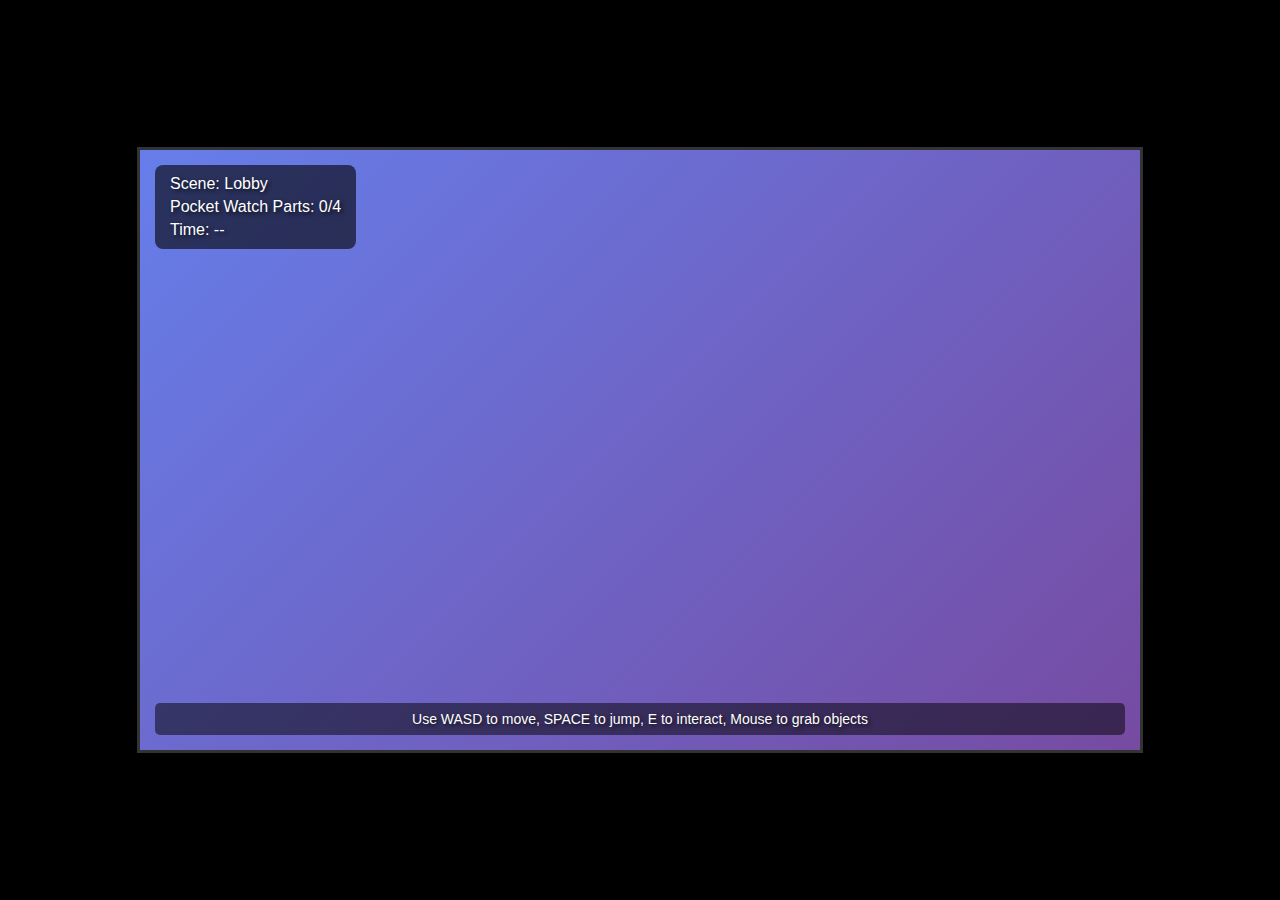
<file: index.html>
<!DOCTYPE html>
<html lang="en">

<head>
    <meta charset="UTF-8">
    <meta name="viewport" content="width=device-width, initial-scale=1.0">
    <title>Milo: The Time Traveler</title>
    <link rel="stylesheet" href="style.css">
    <link href="https://fonts.googleapis.com/css2?family=Cinzel:wght@700&display=swap" rel="stylesheet">
</head>

<body>
    <div id="gameContainer">
        <canvas id="gameCanvas" width="1000" height="600"></canvas>
        <!-- <button id="replayBtn" onclick="playSequence()" style="position:absolute; top:10px; right:10px; z-index:1000; padding:5px 10px;">Replay Sequence</button> -->
        <div id="ui">
            <div>Scene: <span id="currentScene">Lobby</span></div>
            <div>Pocket Watch Parts: <span id="watchParts">0/4</span></div>
            <div>Time: <span id="timer">--</span></div>
        </div>
        <div id="instructions">
            Use WASD to move, SPACE to jump, E to interact, Mouse to grab objects
        </div>
        <div id="storyText" class="story-text hidden">
            <h2 id="storyTitle">Welcome to Milo's Adventure!</h2>
            <p id="storyContent">Milo, a curious cat, discovers a mysterious pocket watch in the garage...</p>
            <button id="continueBtn" onclick="continueStory()">Continue</button>
        </div>
    </div>

    <!-- Main Menu -->
    <div id="mainMenu"
        style="position: fixed; inset: 0; background: linear-gradient(#222, #444); color: white; display: flex; flex-direction: column; justify-content: center; align-items: center; z-index: 9999;">
        <h1 style="font-size: 40px; margin-bottom: 20px;">Milo: The Time Traveler</h1>
        <button onclick="startGame()" style="padding: 10px 20px; font-size: 18px; margin: 10px;">Mulai</button>
        <button onclick="showInstructions()"
            style="padding: 10px 20px; font-size: 18px; margin: 10px;">Petunjuk</button>
    </div>

    <!-- Instructions Modal -->
    <div id="instructionsModal" class="hidden" style="
    position: fixed; inset: 0;
    background: rgba(0,0,0,0.8);
    display: flex; justify-content: center; align-items: center;
    z-index: 10000;">
    <div class="modal-content" style="
        background: #222; color: white;
        padding: 30px; border-radius: 10px;
        text-align: left; max-width: 400px;">
        <h2>📜 Petunjuk Permainan</h2>
        <ul>
        <li>WASD: Bergerak</li>
        <li>SPACE: Melompat</li>
        <li>E: Interaksi</li>
        <li>Mouse: Menggerakkan benda</li>
        </ul>
        <button onclick="closeInstructions()" style="
        padding: 8px 16px; margin-top: 15px;
        background: #4CAF50; border: none; color: white; border-radius: 4px; cursor: pointer;">
        Tutup
        </button>
    </div>
    </div>


    <!-- Pause Menu -->
    <div id="pauseMenu"
        style="position: fixed; inset: 0; background: rgba(0,0,0,0.7); display: none; flex-direction: column; justify-content: center; align-items: center; z-index: 9998;">
        <h2 style="color: white; margin-bottom: 20px;">⏸ Game Dijeda</h2>
        <button onclick="resumeGame()" style="padding: 10px 20px; font-size: 18px; margin: 10px;">Lanjutkan</button>
        <button onclick="location.reload()" style="padding: 10px 20px; font-size: 18px; margin: 10px;">Keluar ke
            Menu</button>
    </div>

    <!-- Fade Overlay -->
    <div id="fadeOverlay"
        style="position: fixed; inset: 0; background: black; opacity: 0; pointer-events: none; z-index: 9997; transition: opacity 1s;">
    </div>

    <!-- Audio -->
    <!-- <audio id="collectSound" src="515736__limati__retro-coin-06.wav" preload="auto"></audio> -->
    <audio id="music-lobby" src="music/lobby.mp3" loop></audio>
    <audio id="music-level1" src="music/machu.mp3" loop></audio>
    <audio id="music-level2" src="music/egypt.mp3" loop></audio>
    <audio id="music-level3" src="music/amazon.mp3" loop></audio>
    <audio id="music-level4" src="music/china.mp3" loop></audio>
    <audio id="music-ending" src="music/victory.mp3" loop></audio>

    <!-- Scripts -->
    <script src="gameLoop.js"></script>
    <script src="game.js"></script>
    <script src="lobby.js"></script>
    <script src="level1.js"></script>
    <script src="level2.js"></script>
    <script src="level3.js"></script>
    <script src="level4.js"></script>
    <script src="ending.js"></script>
</body>

</html>
</file>
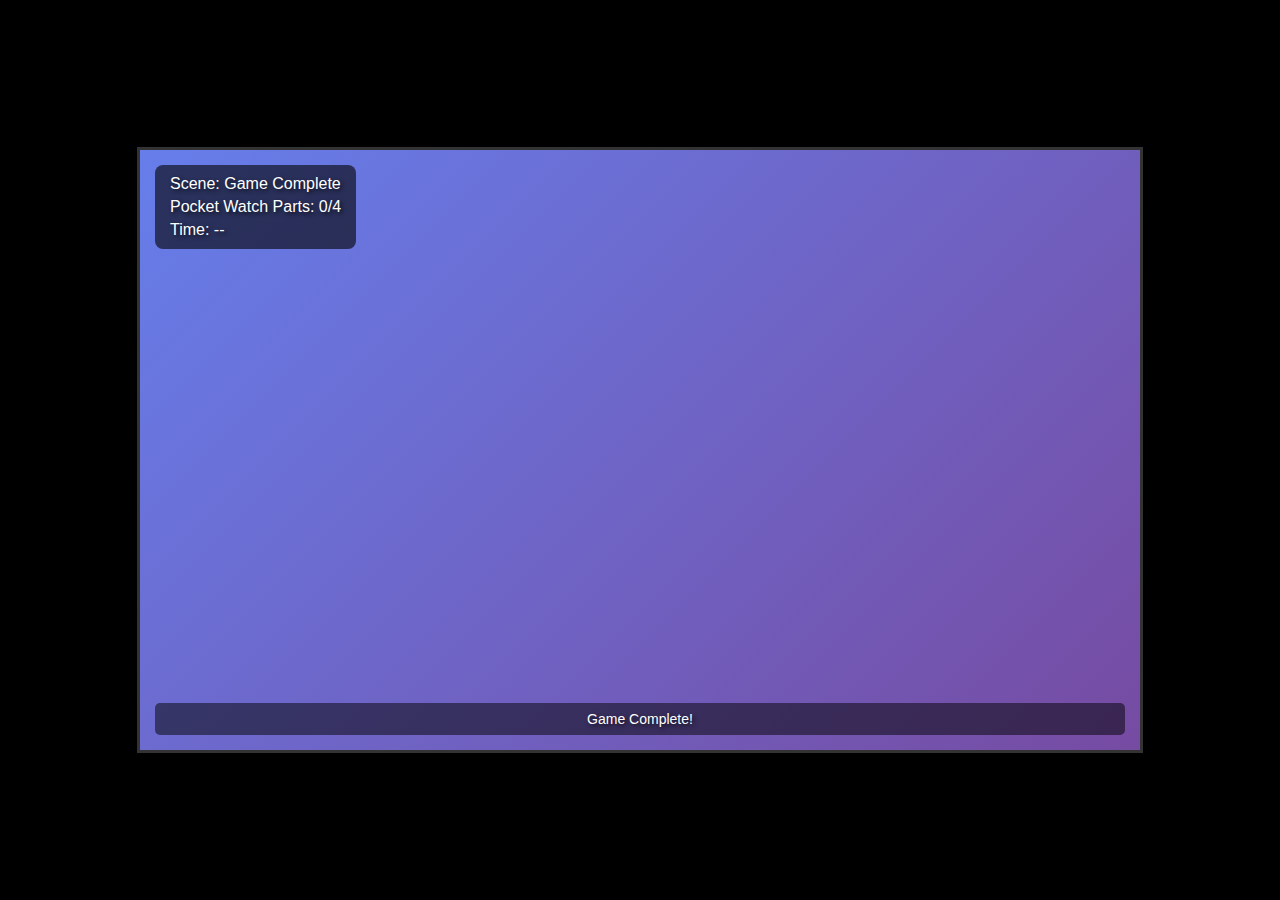
<file: ending.html>
<!DOCTYPE html>
<html lang="en">

<head>
    <meta charset="UTF-8">
    <meta name="viewport" content="width=device-width, initial-scale=1.0">
    <title>Milo: The Time Traveler - Ending</title>
    <link rel="stylesheet" href="style.css" />
</head>

<body>
    <div id="gameContainer">
        <canvas id="gameCanvas" width="1000" height="600"></canvas>
        <div id="ui">
            <div>Scene: <span id="currentScene">Game Complete</span></div>
            <div>Pocket Watch Parts: <span id="watchParts">0/4</span></div>
            <div>Time: <span id="timer">--</span></div>
        </div>
        <div id="instructions">
            Game Complete!
        </div>
        <div id="storyText" class="story-text hidden">
            <h2 id="storyTitle"></h2>
            <p id="storyContent"></p>
            <button id="continueBtn" onclick="continueStory()">Continue</button>
        </div>
        <div id="settings" class="hidden">
            <h2>Settings</h2>
            <p>Volume: <span id="volumeLevel">50</span>%</p>
            <button onclick="adjustVolume(10)">Increase Volume</button>
            <button onclick="adjustVolume(-10)">Decrease Volume</button>
            <button onclick="toggleSettings()">Close</button>
        </div>
        <button id="settingsBtn" onclick="toggleSettings()">Settings</button>
    </div>

    <script src="game.js" defer></script>
    <script>
        function waitForGameJs() {
            if (typeof initGameState === 'function') {
                startGame();
            } else {
                console.log("Waiting for game.js to load...");
                setTimeout(waitForGameJs, 100);
            }
        }

        function startGame() {
            const canvas = document.getElementById('gameCanvas');
            const ctx = canvas.getContext('2d');

            initGameState();
            gameState.currentScene = 'ending';
            gameState.gameCompleted = true;
            gameState.selectedObjectIndex = -1;

            function drawEnding() {
                const gradient = ctx.createRadialGradient(500, 300, 0, 500, 300, 400);
                gradient.addColorStop(0, '#FFD700');
                gradient.addColorStop(1, '#FFA500');
                ctx.fillStyle = gradient;
                ctx.fillRect(0, 0, 1000, 600);

                ctx.fillStyle = '#FFD700';
                ctx.beginPath();
                ctx.arc(500, 300, 60, 0, Math.PI * 2);
                ctx.fill();
                ctx.strokeStyle = '#DAA520';
                ctx.lineWidth = 8;
                ctx.stroke();

                ctx.strokeStyle = '#8B4513';
                ctx.lineWidth = 4;
                ctx.beginPath();
                ctx.moveTo(500, 300);
                ctx.lineTo(500, 250);
                ctx.stroke();
                ctx.beginPath();
                ctx.moveTo(500, 300);
                ctx.lineTo(530, 280);
                ctx.stroke();

                for (let i = 0; i < 20; i++) {
                    ctx.fillStyle = `hsl(${Date.now() / 10 + i * 18}, 100%, 80%)`;
                    ctx.beginPath();
                    const angle = (Date.now() / 1000 + i) % (Math.PI * 2);
                    const radius = 100 + Math.sin(Date.now() / 500 + i) * 30;
                    const x = 500 + Math.cos(angle) * radius;
                    const y = 300 + Math.sin(angle) * radius;
                    ctx.arc(x, y, 3, 0, Math.PI * 2);
                    ctx.fill();
                }

                ctx.fillStyle = '#8B4513';
                ctx.font = 'bold 36px Arial';
                ctx.textAlign = 'center';
                ctx.fillText('ADVENTURE COMPLETE!', 500, 150);
                ctx.font = '18px Arial';
                ctx.fillText('Milo the Time Traveler has returned home safely!', 500, 450);
                ctx.textAlign = 'left';
            }

            function gameLoop() {
                ctx.clearRect(0, 0, 1000, 600);
                updateUI();
                drawEnding();
                requestAnimationFrame(gameLoop);
            }

            document.getElementById('settingsBtn').classList.add('hidden');
            showStory(
                "Journey Complete!",
                "Milo has collected all the pocket watch parts! The device is now complete and glowing with magical energy. Time to return home!",
                () => {
                    showStory(
                        "Home Sweet Home",
                        "With a bright flash, Milo finds himself back in the garage. The pocket watch crumbles to dust, but the memories of his incredible time-traveling adventure will last forever!",
                        () => { }
                    );
                }
            );
            gameLoop();
        }
        waitForGameJs();
    </script>
</body>

</html>
</file>
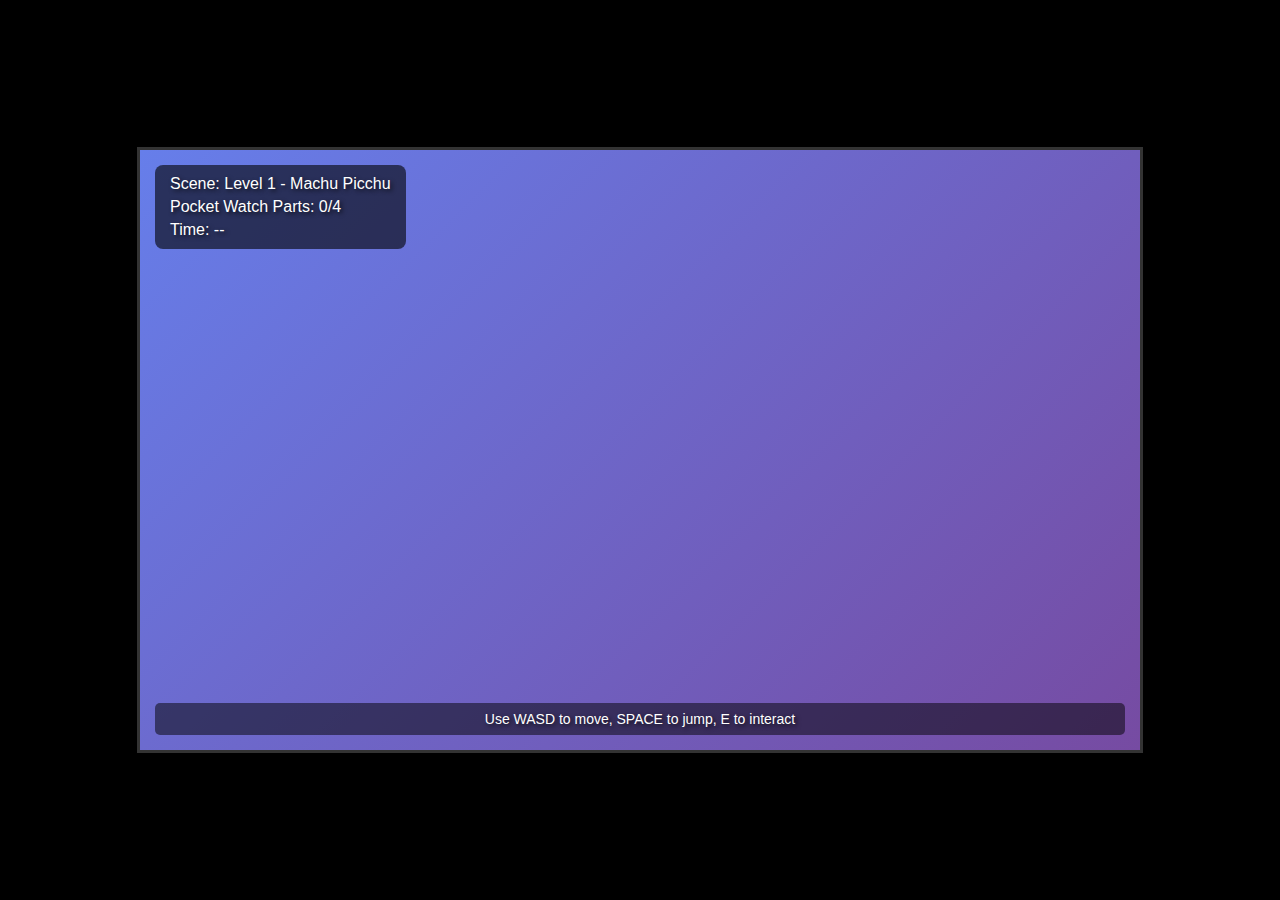
<file: level1.html>
<!DOCTYPE html>
<html lang="en">

<head>
    <meta charset="UTF-8">
    <meta name="viewport" content="width=device-width, initial-scale=1.0">
    <title>Milo: The Time Traveler - Level 1</title>
    <link rel="stylesheet" href="style.css" />
</head>

<body>
    <div id="gameContainer">
        <canvas id="gameCanvas" width="1000" height="600"></canvas>
        <div id="ui">
            <div>Scene: <span id="currentScene">Level 1 - Machu Picchu</span></div>
            <div>Pocket Watch Parts: <span id="watchParts">0/4</span></div>
            <div>Time: <span id="timer">--</span></div>
        </div>
        <div id="instructions">
            Use WASD to move, SPACE to jump, E to interact
        </div>
        <div id="storyText" class="story-text hidden">
            <h2 id="storyTitle"></h2>
            <p id="storyContent"></p>
            <button id="continueBtn" onclick="continueStory()">Continue</button>
        </div>
        <div id="settings" class="hidden">
            <h2>Settings</h2>
            <p>Volume: <span id="volumeLevel">50</span>%</p>
            <button onclick="adjustVolume(10)">Increase Volume</button>
            <button onclick="adjustVolume(-10)">Decrease Volume</button>
            <button onclick="toggleSettings()">Close</button>
        </div>
        <button id="settingsBtn" onclick="toggleSettings()">Settings</button>
    </div>

    <script src="game.js" defer></script>
    <script>
        function waitForGameJs() {
            if (typeof initGameState === 'function') {
                startGame();
            } else {
                console.log("Waiting for game.js to load...");
                setTimeout(waitForGameJs, 100);
            }
        }

        function startGame() {
            const canvas = document.getElementById('gameCanvas');
            const ctx = canvas.getContext('2d');

            initGameState();
            gameState.currentScene = 'level1';
            gameState.timeLimit = 60;
            gameState.gameStartTime = Date.now();
            gameState.miloPosition = { x: 100, y: 550 };
            gameState.miloVelocity = { x: 0, y: 0 };
            gameState.onGround = true;
            gameState.selectedObjectIndex = -1;

            const availableX = [50, 100, 150, 200, 250, 300, 350, 400, 450, 500, 550, 600, 650, 750, 800, 850, 900, 950];
            const shuffledX = availableX.sort(() => Math.random() - 0.5);
            gameState.level1Objects = [
                { x: shuffledX[0], y: 550, targetX: shuffledX[4], targetY: 550, shape: 'triangle', placed: false },
                { x: shuffledX[1], y: 550, targetX: shuffledX[5], targetY: 550, shape: 'circle', placed: false },
                { x: shuffledX[2], y: 550, targetX: shuffledX[6], targetY: 550, shape: 'square', placed: false }
            ];

            document.addEventListener('keydown', (e) => {
                gameState.keys[e.key.toLowerCase()] = true;
                if (e.key === ' ') e.preventDefault();
                if (e.key.toLowerCase() === 'e') {
                    handleLevel1Interaction();
                }
            });

            document.addEventListener('keyup', (e) => {
                gameState.keys[e.key.toLowerCase()] = false;
            });

            function handleLevel1Interaction() {
                if (gameState.selectedObjectIndex === -1) {
                    gameState.level1Objects.forEach((obj, index) => {
                        if (!obj.placed && Math.abs(gameState.miloPosition.x - obj.x) < 50 && Math.abs(gameState.miloPosition.y - obj.y) < 50) {
                            gameState.selectedObjectIndex = index;
                        }
                    });
                } else {
                    const obj = gameState.level1Objects[gameState.selectedObjectIndex];
                    if (Math.abs(gameState.miloPosition.x - obj.targetX) < 50 && Math.abs(gameState.miloPosition.y - obj.targetY) < 50) {
                        obj.placed = true;
                        obj.x = obj.targetX;
                        obj.y = obj.targetY;
                        gameState.selectedObjectIndex = -1;
                    }
                }
            }

            function drawLevel1() {
                const gradient = ctx.createLinearGradient(0, 0, 0, 600);
                gradient.addColorStop(0, '#87CEEB');
                gradient.addColorStop(1, '#90EE90');
                ctx.fillStyle = gradient;
                ctx.fillRect(0, 0, 1000, 600);

                ctx.fillStyle = '#696969';
                ctx.beginPath();
                ctx.moveTo(0, 300);
                ctx.lineTo(200, 100);
                ctx.lineTo(400, 250);
                ctx.lineTo(600, 80);
                ctx.lineTo(800, 200);
                ctx.lineTo(1000, 150);
                ctx.lineTo(1000, 600);
                ctx.lineTo(0, 600);
                ctx.fill();

                ctx.fillStyle = '#8B4513';
                ctx.fillRect(0, 550, 1000, 50);

                gameState.level1Objects.forEach((obj, index) => {
                    ctx.fillStyle = obj.shape === 'triangle' ? '#FFEBCD' :
                        obj.shape === 'circle' ? '#DC143C' : '#1E90FF';

                    if (obj.shape === 'triangle') {
                        ctx.beginPath();
                        ctx.moveTo(obj.x, obj.y - 20);
                        ctx.lineTo(obj.x - 15, obj.y);
                        ctx.lineTo(obj.x + 15, obj.y);
                        ctx.closePath();
                        ctx.fill();
                    } else if (obj.shape === 'circle') {
                        ctx.beginPath();
                        ctx.arc(obj.x, obj.y - 15, 15, 0, Math.PI * 2);
                        ctx.fill();
                    } else if (obj.shape === 'square') {
                        ctx.fillRect(obj.x - 15, obj.y - 30, 30, 30);
                    }

                    if (index === gameState.selectedObjectIndex) {
                        ctx.strokeStyle = '#FFD700';
                        ctx.lineWidth = 3;
                        if (obj.shape === 'triangle') {
                            ctx.beginPath();
                            ctx.moveTo(obj.x, obj.y - 20);
                            ctx.lineTo(obj.x - 15, obj.y);
                            ctx.lineTo(obj.x + 15, obj.y);
                            ctx.closePath();
                            ctx.stroke();
                        } else if (obj.shape === 'circle') {
                            ctx.beginPath();
                            ctx.arc(obj.x, obj.y - 15, 15, 0, Math.PI * 2);
                            ctx.stroke();
                        } else if (obj.shape === 'square') {
                            ctx.strokeRect(obj.x - 15, obj.y - 30, 30, 30);
                        }
                    }

                    if (!obj.placed) {
                        ctx.strokeStyle = '#FFD700';
                        ctx.lineWidth = 3;
                        ctx.setLineDash([5, 5]);
                        if (obj.shape === 'triangle') {
                            ctx.beginPath();
                            ctx.moveTo(obj.targetX, obj.targetY - 20);
                            ctx.lineTo(obj.targetX - 15, obj.targetY);
                            ctx.lineTo(obj.targetX + 15, obj.targetY);
                            ctx.closePath();
                            ctx.stroke();
                        } else if (obj.shape === 'circle') {
                            ctx.beginPath();
                            ctx.arc(obj.targetX, obj.targetY - 15, 15, 0, Math.PI * 2);
                            ctx.stroke();
                        } else if (obj.shape === 'square') {
                            ctx.strokeRect(obj.targetX - 15, obj.targetY - 30, 30, 30);
                        }
                        ctx.setLineDash([]);
                    }
                });

                if (gameState.level1Objects.every(obj => obj.placed)) {
                    drawPocketWatch(ctx, 500, 380);
                    if (Math.abs(gameState.miloPosition.x - 500) < 50 && Math.abs(gameState.miloPosition.y - 380) < 50) {
                        ctx.fillStyle = 'white';
                        ctx.font = '14px Arial';
                        ctx.fillText('Press E to collect pocket watch part', 350, 50);

                        if (gameState.keys['e']) {
                            gameState.watchParts++;
                            saveGameState();
                            window.location.href = 'level2.html';
                        }
                    }
                }
            }

            function gameLoop() {
                ctx.clearRect(0, 0, 1000, 600);
                updateMilo();
                const remainingTime = updateUI();
                if (remainingTime !== null && remainingTime <= 0) {
                    saveGameState();
                    window.location.href = 'level1.html';
                    return;
                }
                drawLevel1();
                drawMilo(ctx);
                requestAnimationFrame(gameLoop);
            }

            document.getElementById('settingsBtn').classList.add('hidden');
            showStory(
                "Machu Picchu - The Ancient Puzzle",
                "Milo arrives at the mystical Machu Picchu! He must use 'E' to select and place the ancient stones in their correct positions on the ground before time runs out.",
                () => { }
            );
            gameLoop();
        }

        waitForGameJs();
    </script>
</body>

</html>
</file>
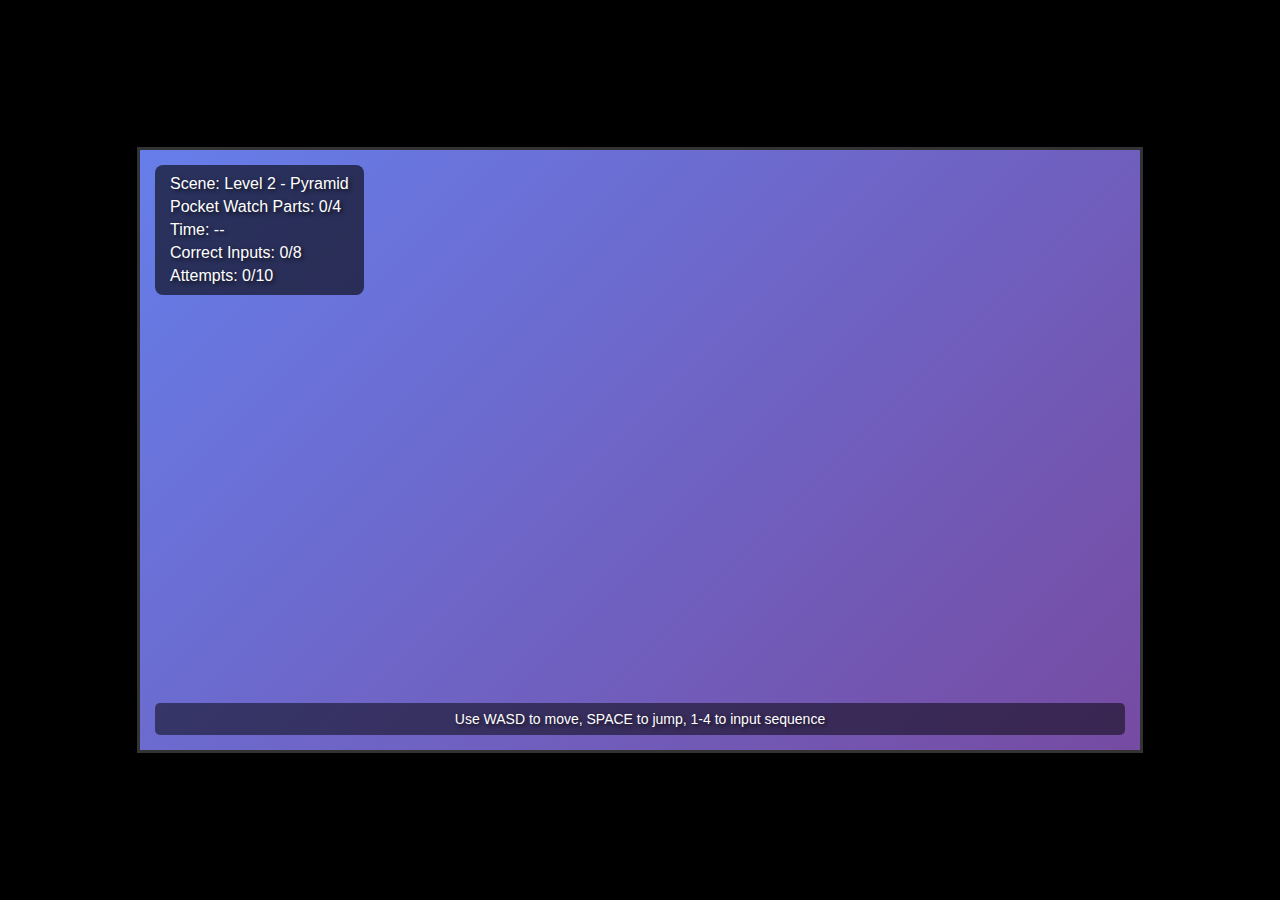
<file: level2.html>
<!DOCTYPE html>
<html lang="en">

<head>
    <meta charset="UTF-8">
    <meta name="viewport" content="width=device-width, initial-scale=1.0">
    <title>Milo: The Time Traveler - Level 2</title>
    <link rel="stylesheet" href="style.css" />
</head>

<body>
    <div id="gameContainer">
        <canvas id="gameCanvas" width="1000" height="600"></canvas>
        <div id="ui">
            <div>Scene: <span id="currentScene">Level 2 - Pyramid</span></div>
            <div>Pocket Watch Parts: <span id="watchParts">0/4</span></div>
            <div>Time: <span id="timer">--</span></div>
            <div>Correct Inputs: <span id="correctInputs">0/8</span></div>
            <div>Attempts: <span id="totalAttempts">0/10</span></div>
        </div>
        <div id="instructions">
            Use WASD to move, SPACE to jump, 1-4 to input sequence
        </div>
        <div id="storyText" class="story-text hidden">
            <h2 id="storyTitle"></h2>
            <p id="storyContent"></p>
            <button id="continueBtn" onclick="continueStory()">Continue</button>
        </div>
        <div id="settings" class="hidden">
            <h2>Settings</h2>
            <p>Volume: <span id="volumeLevel">50</span>%</p>
            <button onclick="adjustVolume(10)">Increase Volume</button>
            <button onclick="adjustVolume(-10)">Decrease Volume</button>
            <button onclick="toggleSettings()">Close</button>
        </div>
        <button id="settingsBtn" onclick="toggleSettings()">Settings</button>
        <div id="toast" class="toast hidden"></div>
    </div>

    <script src="game.js" defer></script>
    <script>
        function waitForGameJs() {
            if (typeof initGameState === 'function') {
                startGame();
            } else {
                console.log("Waiting for game.js to load...");
                setTimeout(waitForGameJs, 100);
            }
        }

        function showToast(message, type) {
            const toast = document.getElementById('toast');
            toast.textContent = message;
            toast.classList.remove('hidden', 'correct', 'incorrect');
            toast.classList.add('show', type);
            setTimeout(() => {
                toast.classList.remove('show');
                toast.classList.add('hidden');
            }, 2000);
        }

        function startGame() {
            const canvas = document.getElementById('gameCanvas');
            const ctx = canvas.getContext('2d');

            initGameState();
            gameState.currentScene = 'level2';
            gameState.timeLimit = 45;
            gameState.gameStartTime = Date.now();
            gameState.miloPosition = { x: 100, y: 500 };
            gameState.miloVelocity = { x: 0, y: 0 };
            gameState.onGround = true;
            gameState.level2Sequence = [];
            gameState.level2PlayerSequence = [];
            gameState.correctInputs = 0;
            gameState.totalAttempts = 0;
            gameState.selectedObjectIndex = -1;

            document.addEventListener('keydown', (e) => {
                gameState.keys[e.key.toLowerCase()] = true;
                if (e.key === ' ') e.preventDefault();
                if (e.key.toLowerCase() === 'e' && gameState.correctInputs >= 8) {
                    if (Math.abs(gameState.miloPosition.x - 100) < 50 && Math.abs(gameState.miloPosition.y - 380) < 50) {
                        gameState.watchParts++;
                        saveGameState();
                        window.location.href = 'level3.html';
                    }
                }
            });

            document.addEventListener('keyup', (e) => {
                gameState.keys[e.key.toLowerCase()] = false;
            });

            function startLevel2Sequence() {
                if (gameState.totalAttempts >= 10 && gameState.correctInputs < 8) {
                    gameState.correctInputs = 0;
                    gameState.totalAttempts = 0;
                    gameState.level2Sequence = [];
                    gameState.level2PlayerSequence = [];
                    document.getElementById('correctInputs').textContent = '0/8';
                    document.getElementById('totalAttempts').textContent = '0/10';
                    showStory(
                        "Sequence Failed",
                        "You didn't get 8 correct inputs! The sequence has been reset. Try again to get 8 correct inputs within 10 attempts.",
                        () => setTimeout(() => startLevel2Sequence(), 1000)
                    );
                    return;
                }
                gameState.level2Sequence = [];
                for (let i = 0; i < 10; i++) {
                    gameState.level2Sequence.push(Math.floor(Math.random() * 4));
                }
                gameState.level2PlayerSequence = [];
                playSequence();
            }

            function playSequence() {
                let index = 0;
                const interval = setInterval(() => {
                    if (index >= gameState.level2Sequence.length || gameState.correctInputs >= 8) {
                        clearInterval(interval);
                        return;
                    }
                    const stoneIndex = gameState.level2Sequence[index];
                    playStoneSound(stoneIndex);
                    index++;
                }, 800);
            }

            function playStoneSound(stoneIndex) {
                // Placeholder for sound
            }

            function checkPlayerInput(inputIndex) {
                if (gameState.totalAttempts < 10 && gameState.correctInputs < 8) {
                    gameState.totalAttempts++;
                    gameState.level2PlayerSequence.push(inputIndex);
                    const expectedIndex = gameState.level2Sequence[gameState.level2PlayerSequence.length - 1];
                    if (inputIndex === expectedIndex) {
                        gameState.correctInputs++;
                        showToast(`Correct! ${gameState.correctInputs}/8`, 'correct');
                        if (gameState.correctInputs >= 8) {
                            showToast("Sequence Complete! Unlock the pocket watch.", 'correct');
                        }
                    } else {
                        showToast(`Incorrect! ${10 - gameState.totalAttempts} attempts left`, 'incorrect');
                    }
                    document.getElementById('correctInputs').textContent = `${gameState.correctInputs}/8`;
                    document.getElementById('totalAttempts').textContent = `${gameState.totalAttempts}/10`;

                    if (gameState.totalAttempts === 10 && gameState.correctInputs < 8) {
                        setTimeout(() => startLevel2Sequence(), 1000);
                    }
                }
            }

            function drawLevel2() {
                const gradient = ctx.createLinearGradient(0, 0, 0, 600);
                gradient.addColorStop(0, '#8B4513');
                gradient.addColorStop(1, '#CD853F');
                ctx.fillStyle = gradient;
                ctx.fillRect(0, 0, 1000, 600);

                ctx.fillStyle = '#696969';
                ctx.fillRect(0, 550, 1000, 50);

                const stones = [
                    { x: 300, y: 400, color: '#FF6B6B', key: '1' },
                    { x: 400, y: 400, color: '#4ECDC4', key: '2' },
                    { x: 500, y: 400, color: '#45B7D1', key: '3' },
                    { x: 600, y: 400, color: '#96CEB4', key: '4' }
                ];

                stones.forEach((stone, index) => {
                    ctx.fillStyle = stone.color;
                    ctx.beginPath();
                    ctx.arc(stone.x, stone.y, 25, 0, Math.PI * 2);
                    ctx.fill();

                    ctx.fillStyle = 'white';
                    ctx.font = '14px Arial';
                    ctx.textAlign = 'center';
                    ctx.fillText(stone.key, stone.x, stone.y + 5);
                    ctx.textAlign = 'left';

                    const currentTime = Date.now();
                    if (gameState.level2PlayerSequence.length < gameState.level2Sequence.length &&
                        gameState.level2PlayerSequence.length === gameState.totalAttempts &&
                        gameState.correctInputs < 8) {
                        const expectedIndex = gameState.level2Sequence[gameState.level2PlayerSequence.length];
                        if (index === expectedIndex && Math.sin(currentTime / 200) > 0) {
                            ctx.strokeStyle = '#FFD700';
                            ctx.lineWidth = 4;
                            ctx.beginPath();
                            ctx.arc(stone.x, stone.y, 25, 0, Math.PI * 2);
                            ctx.stroke();
                        }
                    }
                });

                ['1', '2', '3', '4'].forEach((key, index) => {
                    if (gameState.keys[key] && gameState.totalAttempts < 10 && gameState.correctInputs < 8) {
                        gameState.keys[key] = false;
                        playStoneSound(index);
                        checkPlayerInput(index);
                    }
                });

                if (gameState.correctInputs >= 8) {
                    drawPocketWatch(ctx, 100, 380);
                    if (Math.abs(gameState.miloPosition.x - 100) < 50 && Math.abs(gameState.miloPosition.y - 380) < 50) {
                        ctx.fillStyle = 'white';
                        ctx.font = '14px Arial';
                        ctx.fillText('Press E to collect pocket watch part', 350, 50);
                    }
                }
            }

            function gameLoop() {
                ctx.clearRect(0, 0, 1000, 600);
                updateMilo();
                const remainingTime = updateUI();
                if (remainingTime !== null && remainingTime <= 0) {
                    saveGameState();
                    window.location.href = 'level2.html';
                    return;
                }
                drawLevel2();
                drawMilo(ctx);
                requestAnimationFrame(gameLoop);
            }

            document.getElementById('settingsBtn').classList.add('hidden');
            showStory(
                "Pyramid Chamber - Sound of the Pharaoh",
                "Milo finds himself in a mysterious pyramid chamber. The sacred stones glow in a sequence of 10. Repeat the sequence using keys 1-4 to get at least 8 correct inputs within 10 attempts!",
                () => setTimeout(() => startLevel2Sequence(), 1000)
            );
            gameLoop();
        }

        waitForGameJs();
    </script>
</body>

</html>
</file>
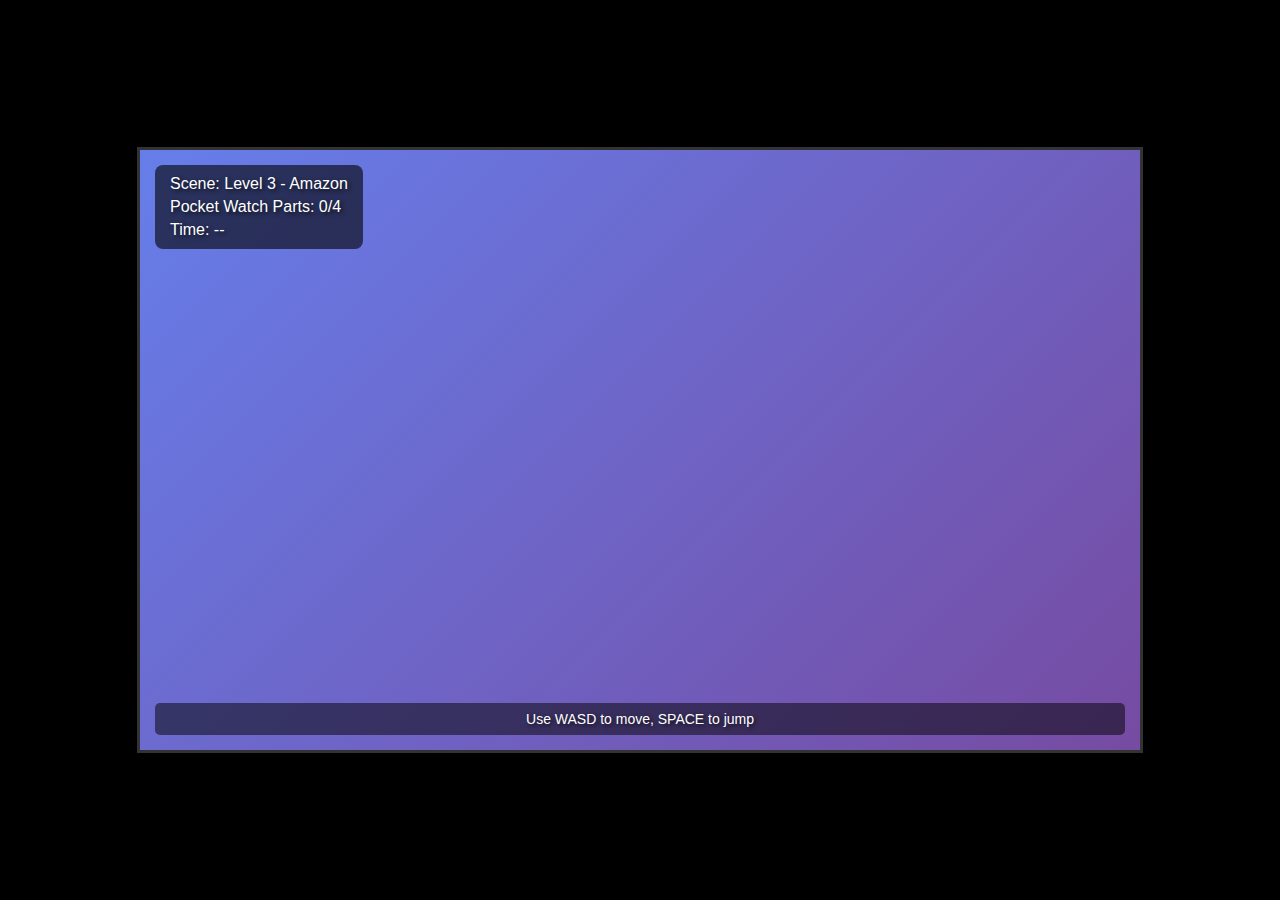
<file: level3.html>
<!DOCTYPE html>
<html lang="en">

<head>
    <meta charset="UTF-8">
    <meta name="viewport" content="width=device-width, initial-scale=1.0">
    <title>Milo: The Time Traveler - Level 3</title>
    <link rel="stylesheet" href="style.css" />
</head>

<body>
    <div id="gameContainer">
        <canvas id="gameCanvas" width="1000" height="600"></canvas>
        <div id="ui">
            <div>Scene: <span id="currentScene">Level 3 - Amazon</span></div>
            <div>Pocket Watch Parts: <span id="watchParts">0/4</span></div>
            <div>Time: <span id="timer">--</span></div>
        </div>
        <div id="instructions">
            Use WASD to move, SPACE to jump
        </div>
        <div id="storyText" class="story-text hidden">
            <h2 id="storyTitle"></h2>
            <p id="storyContent"></p>
            <button id="continueBtn" onclick="continueStory()">Continue</button>
        </div>
        <div id="settings" class="hidden">
            <h2>Settings</h2>
            <p>Volume: <span id="volumeLevel">50</span>%</p>
            <button onclick="adjustVolume(10)">Increase Volume</button>
            <button onclick="adjustVolume(-10)">Decrease Volume</button>
            <button onclick="toggleSettings()">Close</button>
        </div>
        <button id="settingsBtn" onclick="toggleSettings()">Settings</button>
    </div>

    <script src="game.js" defer></script>
    <script>
        function waitForGameJs() {
            if (typeof initGameState === 'function') {
                startGame();
            } else {
                console.log("Waiting for game.js to load...");
                setTimeout(waitForGameJs, 100);
            }
        }

        function startGame() {
            const canvas = document.getElementById('gameCanvas');
            const ctx = canvas.getContext('2d');

            initGameState();
            gameState.currentScene = 'level3';
            gameState.timeLimit = 30;
            gameState.gameStartTime = Date.now();
            gameState.miloPosition = { x: 100, y: 500 };
            gameState.miloVelocity = { x: 0, y: 0 };
            gameState.onGround = true;
            gameState.level3SafeSands = [];
            gameState.selectedObjectIndex = -1;

            for (let i = 0; i < 8; i++) {
                gameState.level3SafeSands.push({
                    x: 150 + i * 100,
                    y: 500,
                    safe: Math.random() > 0.6
                });
            }

            document.addEventListener('keydown', (e) => {
                gameState.keys[e.key.toLowerCase()] = true;
                if (e.key === ' ') e.preventDefault();
                if (e.key.toLowerCase() === 'e' && gameState.miloPosition.x > 900) {
                    if (Math.abs(gameState.miloPosition.x - 950) < 50) {
                        gameState.watchParts++;
                        saveGameState();
                        window.location.href = 'level4.html';
                    }
                }
            });

            document.addEventListener('keyup', (e) => {
                gameState.keys[e.key.toLowerCase()] = false;
            });

            function showSafeSands() {
                setTimeout(() => { }, 3000);
            }

            function drawLevel3() {
                const gradient = ctx.createLinearGradient(0, 0, 0, 600);
                gradient.addColorStop(0, '#228B22');
                gradient.addColorStop(1, '#006400');
                ctx.fillStyle = gradient;
                ctx.fillRect(0, 0, 1000, 600);

                for (let i = 0; i < 10; i++) {
                    ctx.fillStyle = '#8B4513';
                    ctx.fillRect(i * 100 + 20, 300, 20, 200);
                    ctx.fillStyle = '#228B22';
                    ctx.beginPath();
                    ctx.arc(i * 100 + 30, 320, 30, 0, Math.PI * 2);
                    ctx.fill();
                }

                const currentTime = Date.now();
                const showingSafeSands = (currentTime - gameState.gameStartTime) < 3000;

                gameState.level3SafeSands.forEach(sand => {
                    if (showingSafeSands && sand.safe) {
                        ctx.fillStyle = '#FFD700';
                    } else {
                        ctx.fillStyle = '#F4A460';
                    }
                    ctx.fillRect(sand.x - 30, sand.y - 10, 60, 20);

                    if (Math.abs(gameState.miloPosition.x - sand.x) < 40 &&
                        Math.abs(gameState.miloPosition.y - sand.y) < 20) {
                        if (!sand.safe) {
                            saveGameState();
                            window.location.href = 'level3.html';
                            return;
                        }
                    }
                });

                if (gameState.miloPosition.x > 900) {
                    drawPocketWatch(ctx, 950, 500);
                    if (Math.abs(gameState.miloPosition.x - 950) < 50) {
                        ctx.fillStyle = 'white';
                        ctx.font = '14px Arial';
                        ctx.fillText('Press E to collect pocket watch part', 750, 50);
                    }
                }
            }

            function gameLoop() {
                ctx.clearRect(0, 0, 1000, 600);
                updateMilo();
                const remainingTime = updateUI();
                if (remainingTime !== null && remainingTime <= 0) {
                    saveGameState();
                    window.location.href = 'level3.html';
                    return;
                }
                drawLevel3();
                drawMilo(ctx);
                requestAnimationFrame(gameLoop);
            }

            document.getElementById('settingsBtn').classList.add('hidden');
            showStory(
                "Amazon Forest - The Treacherous Sands",
                "In the Amazon, Milo must cross dangerous quicksand. Watch carefully which sands light up - those are safe to step on!",
                () => showSafeSands()
            );
            gameLoop();
        }
        waitForGameJs();
    </script>
</body>

</html>
</file>
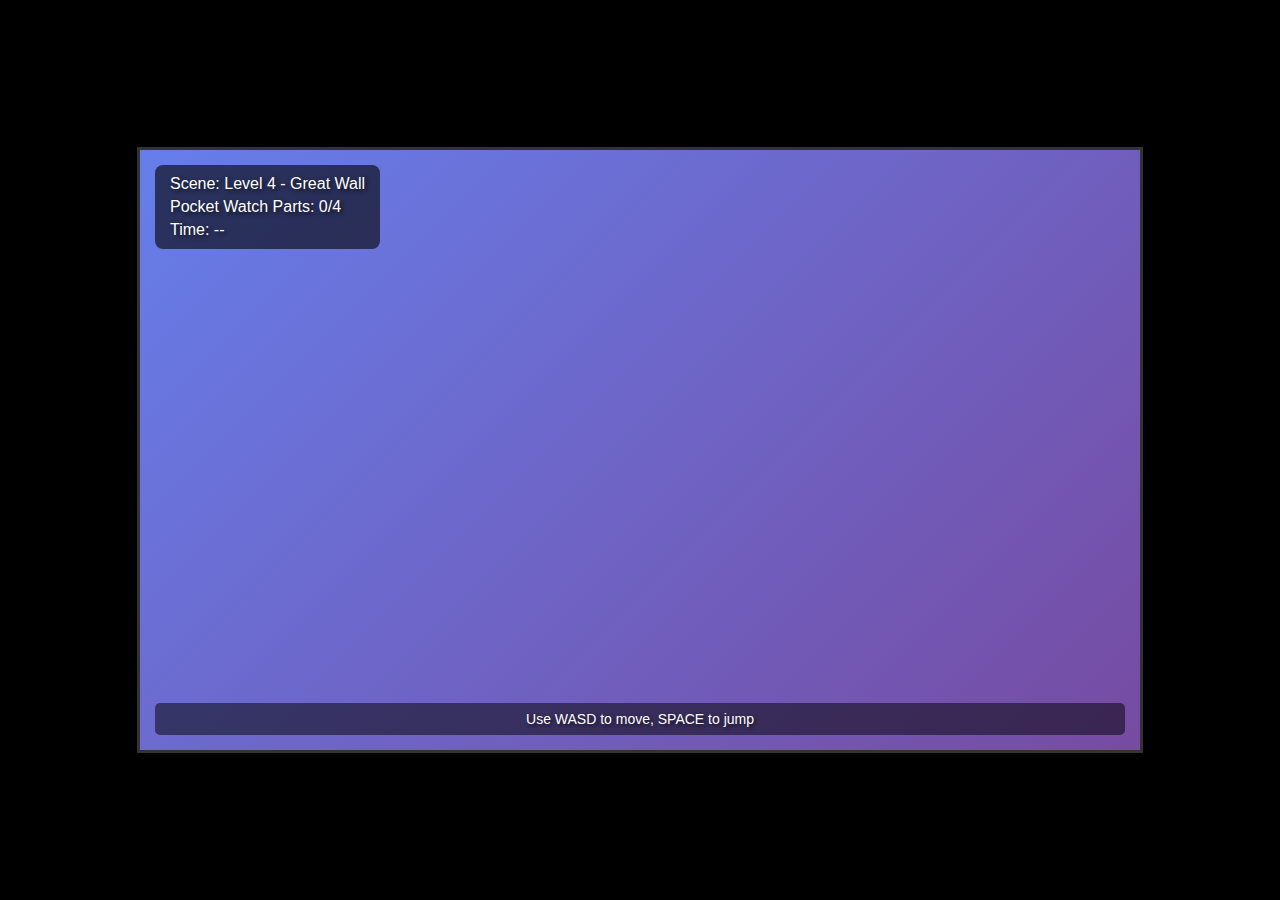
<file: level4.html>
<!DOCTYPE html>
<html lang="en">

<head>
    <meta charset="UTF-8">
    <meta name="viewport" content="width=device-width, initial-scale=1.0">
    <title>Milo: The Time Traveler - Level 4</title>
    <link rel="stylesheet" href="style.css" />
</head>

<body>
    <div id="gameContainer">
        <canvas id="gameCanvas" width="1000" height="600"></canvas>
        <div id="ui">
            <div>Scene: <span id="currentScene">Level 4 - Great Wall</span></div>
            <div>Pocket Watch Parts: <span id="watchParts">0/4</span></div>
            <div>Time: <span id="timer">--</span></div>
        </div>
        <div id="instructions">
            Use WASD to move, SPACE to jump
        </div>
        <div id="storyText" class="story-text hidden">
            <h2 id="storyTitle"></h2>
            <p id="storyContent"></p>
            <button id="continueBtn" onclick="continueStory()">Continue</button>
        </div>
        <div id="settings" class="hidden">
            <h2>Settings</h2>
            <p>Volume: <span id="volumeLevel">50</span>%</p>
            <button onclick="adjustVolume(10)">Increase Volume</button>
            <button onclick="adjustVolume(-10)">Decrease Volume</button>
            <button onclick="toggleSettings()">Close</button>
        </div>
        <button id="settingsBtn" onclick="toggleSettings()">Settings</button>
    </div>

    <script src="game.js" defer></script>
    <script>
        function waitForGameJs() {
            if (typeof initGameState === 'function') {
                startGame();
            } else {
                console.log("Waiting for game.js to load...");
                setTimeout(waitForGameJs, 100);
            }
        }

        function startGame() {
            const canvas = document.getElementById('gameCanvas');
            const ctx = canvas.getContext('2d');

            initGameState();
            gameState.currentScene = 'level4';
            gameState.timeLimit = 45;
            gameState.gameStartTime = Date.now();
            gameState.miloPosition = { x: 100, y: 500 };
            gameState.miloVelocity = { x: 0, y: 0 };
            gameState.onGround = true;
            gameState.level4Stones = [];
            gameState.selectedObjectIndex = -1;

            document.addEventListener('keydown', (e) => {
                gameState.keys[e.key.toLowerCase()] = true;
                if (e.key === ' ') e.preventDefault();
                if (e.key.toLowerCase() === 'e' && gameState.miloPosition.y < 150) {
                    if (Math.abs(gameState.miloPosition.x - 500) < 50 && Math.abs(gameState.miloPosition.y - 380) < 50) {
                        gameState.watchParts++;
                        saveGameState();
                        window.location.href = 'ending.html';
                    }
                }
            });

            document.addEventListener('keyup', (e) => {
                gameState.keys[e.key.toLowerCase()] = false;
            });

            function drawLevel4() {
                const gradient = ctx.createLinearGradient(0, 600, 0, 0);
                gradient.addColorStop(0, '#8B4513');
                gradient.addColorStop(1, '#87CEEB');
                ctx.fillStyle = gradient;
                ctx.fillRect(0, 0, 1000, 600);

                ctx.fillStyle = '#696969';
                for (let i = 0; i < 1000; i += 50) {
                    ctx.fillRect(i, 550, 40, 50);
                    ctx.fillRect(i, 400, 40, 30);
                    ctx.fillRect(i, 250, 40, 30);
                    ctx.fillRect(i, 100, 40, 30);
                }

                if (Math.random() < 0.02) {
                    gameState.level4Stones.push({
                        x: Math.random() * 1000,
                        y: 0,
                        speed: 3 + Math.random() * 3
                    });
                }

                gameState.level4Stones = gameState.level4Stones.filter(stone => {
                    stone.y += stone.speed;

                    ctx.fillStyle = '#8B4513';
                    ctx.beginPath();
                    ctx.arc(stone.x, stone.y, 15, 0, Math.PI * 2);
                    ctx.fill();

                    if (Math.abs(gameState.miloPosition.x - stone.x) < 25 &&
                        Math.abs(gameState.miloPosition.y - stone.y) < 25) {
                        saveGameState();
                        window.location.href = 'level4.html';
                        return false;
                    }

                    return stone.y < 650;
                });

                if (gameState.miloPosition.y < 150) {
                    drawPocketWatch(ctx, 500, 380);
                    if (Math.abs(gameState.miloPosition.x - 500) < 50 && Math.abs(gameState.miloPosition.y - 380) < 50) {
                        ctx.fillStyle = 'white';
                        ctx.font = '14px Arial';
                        ctx.fillText('Press E to collect the final pocket watch part', 300, 50);
                    }
                }
            }

            function gameLoop() {
                ctx.clearRect(0, 0, 1000, 600);
                updateMilo();
                const remainingTime = updateUI();
                if (remainingTime !== null && remainingTime <= 0) {
                    saveGameState();
                    window.location.href = 'level4.html';
                    return;
                }
                drawLevel4();
                drawMilo(ctx);
                requestAnimationFrame(gameLoop);
            }

            document.getElementById('settingsBtn').classList.add('hidden');
            showStory(
                "Great Wall of China - The Final Challenge",
                "Milo must climb to the top of the Great Wall while avoiding falling stones. This is his final test!",
                () => { }
            );
            gameLoop();
        }
        waitForGameJs();
    </script>
</body>

</html>
</file>
<file: style.css>
body {
    margin: 0;
    padding: 0;
    background: #000;
    font-family: 'Arial', sans-serif;
    display: flex;
    justify-content: center;
    align-items: center;
    min-height: 100vh;
    overflow: hidden;
}

#gameContainer {
    position: relative;
    width: 1000px;
    height: 600px;
    border: 3px solid #333;
    background: linear-gradient(135deg, #667eea 0%, #764ba2 100%);
    overflow: hidden; /* Menghindari overflow konten */
}

#gameCanvas {
    display: block;
    cursor: crosshair;
}

#ui {
    position: absolute;
    top: 15px;
    left: 15px;
    color: white;
    font-size: 16px;
    text-shadow: 2px 2px 4px rgba(0, 0, 0, 0.7);
    background: rgba(0, 0, 0, 0.6);
    padding: 10px 15px;
    border-radius: 8px;
    z-index: 100;
    display: flex;
    flex-direction: column;
    gap: 5px; /* Jarak antar elemen UI */
}

#instructions {
    position: absolute;
    bottom: 15px;
    left: 15px;
    right: 15px;
    color: white;
    font-size: 14px;
    text-align: center;
    text-shadow: 2px 2px 4px rgba(0, 0, 0, 0.7);
    background: rgba(0, 0, 0, 0.5);
    padding: 8px 12px;
    border-radius: 5px;
    z-index: 100;
    transition: opacity 0.3s; /* Efek halus saat muncul/hilang */
}

.story-text {
    position: absolute;
    top: 50%;
    left: 50%;
    transform: translate(-50%, -50%);
    background: rgba(0, 0, 0, 0.8);
    color: white;
    padding: 25px;
    border-radius: 10px;
    text-align: center;
    max-width: 600px;
    z-index: 1000;
    box-shadow: 0 4px 8px rgba(0, 0, 0, 0.5); /* Bayangan lembut */
    transition: opacity 0.5s; /* Efek fade */
}

.story-text h2 {
    margin: 0 0 15px 0;
    font-size: 24px;
}

.story-text p {
    margin: 0 0 20px 0;
    font-size: 16px;
    line-height: 1.5;
}

#continueBtn {
    padding: 10px 20px;
    font-size: 16px;
    background-color: #4CAF50;
    color: white;
    border: none;
    border-radius: 5px;
    cursor: pointer;
    transition: background-color 0.3s;
}

#continueBtn:hover {
    background-color: #45a049;
}

#mainMenu {
    position: fixed;
    inset: 0;
    background: radial-gradient(circle at center, #222 0%, #111 80%);
    color: white;
    display: flex;
    flex-direction: column;
    justify-content: center;
    align-items: center;
    z-index: 9999;
    padding: 20px;
    border-radius: 10px;
    box-shadow: 0 0 15px rgba(0, 0, 0, 0.5);
    transition: opacity 0.5s;
    opacity: 0;
    animation: fadeIn 1.5s ease forwards;
}

@keyframes fadeIn {
    from { opacity: 0; transform: translateY(-20px); }
    to { opacity: 1; transform: translateY(0); }
}

#mainMenu h1 {
    font-family: 'Cinzel', serif;
    font-size: 50px;
    text-transform: uppercase;
    letter-spacing: 2px;
}


#mainMenu button {
    padding: 12px 25px;
    font-size: 18px;
    margin: 10px;
    background-color: #4CAF50;
    color: white;
    border: none;
    border-radius: 5px;
    cursor: pointer;
    transition: background-color 0.3s;
    box-shadow: 0 4px 10px rgba(0,0,0,0.3);
}

#mainMenu button:hover {
    background-color: #45a049;
    box-shadow: 0 6px 15px rgba(0,0,0,0.5);
}

#pauseMenu {
    position: fixed;
    inset: 0;
    background: rgba(0, 0, 0, 0.7);
    display: flex;
    flex-direction: column;
    justify-content: center;
    align-items: center;
    z-index: 9998;
    padding: 20px;
    border-radius: 10px;
    box-shadow: 0 0 15px rgba(0, 0, 0, 0.5);
    transition: opacity 0.5s;
}

#pauseMenu h2 {
    color: white;
    margin-bottom: 20px;
    font-size: 28px;
    text-shadow: 2px 2px 4px rgba(0, 0, 0, 0.7);
}

#pauseMenu button {
    padding: 12px 25px;
    font-size: 18px;
    margin: 10px;
    background-color: #ff9800;
    color: white;
    border: none;
    border-radius: 5px;
    cursor: pointer;
    transition: background-color 0.3s;
}

#pauseMenu button:hover {
    background-color: #f57c00;
}

.hidden {
    display: none;
}

#fadeOverlay {
    position: fixed;
    inset: 0;
    background: black;
    opacity: 0;
    pointer-events: none;
    z-index: 9997;
    transition: opacity 1s;
}

#instructionsModal {
  position: fixed;
  inset: 0;
  background: rgba(0, 0, 0, 0.7);
  justify-content: center;
  align-items: center;
  z-index: 99999;
}

.hidden {
  display: none !important;
}

#instructionsModal .modal-content {
  background: #222;
  color: white;
  padding: 30px;
  border-radius: 8px;
  text-align: left;
  width: 300px;
  box-shadow: 0 0 20px rgba(0,0,0,0.5);
  animation: fadeIn 0.5s ease;
}

#instructionsModal h2 {
  margin-top: 0;
  font-family: 'Cinzel', serif;
}

#instructionsModal ul {
    padding-left: 20px;
    margin: 10px 0 20px 0;
}

#instructionsModal li {
    margin-bottom: 8px;
}

#instructionsModal button {
    padding: 8px 16px;
    background: #4CAF50;
    border: none;
    border-radius: 4px;
    color: white;
    cursor: pointer;
}

#instructionsModal button:hover {
    background: #45a049;
}

@keyframes fadeIn {
    from { opacity: 0; transform: scale(0.9); }
    to { opacity: 1; transform: scale(1); }
}
</file>
